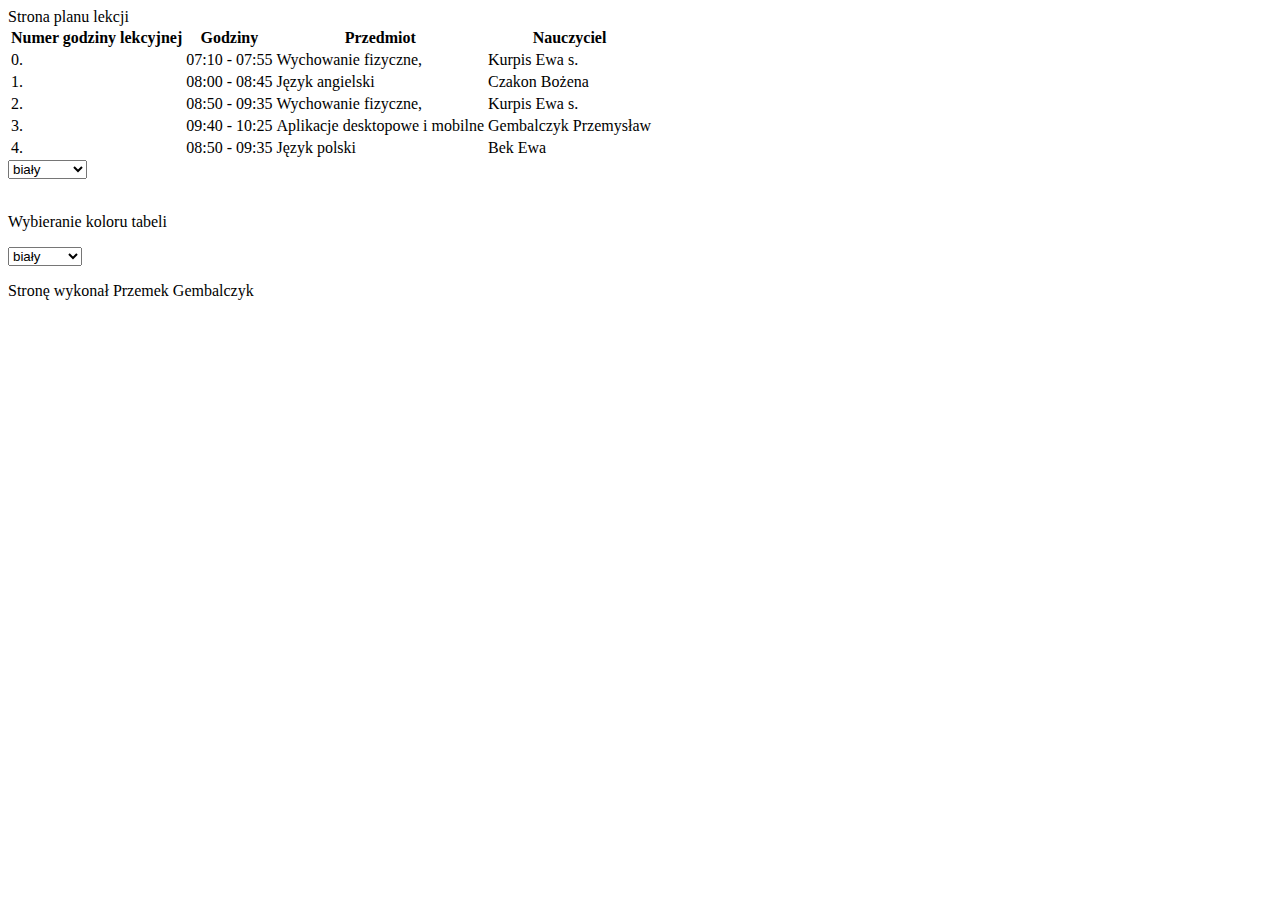
<file: index.html>
<!DOCTYPE html>
<html lang="pl">
<head>
    <meta charset="UTF-8">
    <meta name="viewport" content="width=device-width, initial-scale=1.0">
    <title>Tabele</title>
</head>
<body>
    <header>
        Strona planu lekcji
    </header>
    <section class="tabelka">
        <table id="tabela">
            <thead>
                <tr>
                    <th>
                        Numer godziny lekcyjnej	
                    </th>
                    <th>
                        Godziny
                    </th>
                    <th>
                        Przedmiot
                    </th>
                    <th>
                      Nauczyciel  
                    </th>
                </tr>
            </thead>
            <tbody>
                <tr>
                    <td>
                        0.
                    </td>
                    <td>
                        07:10 - 07:55
                    </td>	
                    <td>
                        	Wychowanie fizyczne,
                    </td>
                    <td>
                        Kurpis Ewa  s. 
                    </td>
                </tr>
                <tr>
                    <td>
                        1.
                    </td>
                    <td>
                        08:00 - 08:45
                    </td>	
                    <td>
                        Język angielski
                    </td>
                    <td>
                        Czakon Bożena
                    </td>
                </tr>
                <tr>
                    <td>
                        2.
                    </td>
                    <td>
                        08:50 - 09:35
                    </td>	
                    <td>
                        	Wychowanie fizyczne,
                    </td>
                    <td>
                        Kurpis Ewa  s. 
                    </td>
                </tr>
                <tr>
                    <td>
                        3.
                    </td>
                    <td>
                        09:40 - 10:25
                    </td>	
                    <td>
                        Aplikacje desktopowe i mobilne
                    </td>
                    <td>
                        Gembalczyk Przemysław
                    </td>
                </tr>
                <tr>
                    <td>
                        4.
                    </td>
                    <td>
                        08:50 - 09:35
                    </td>	
                    <td>
                        	Język polski
                    </td>
                    <td>
                        Bek Ewa 
                    </td>
                </tr>
            </tbody>
        </table>		

    </section>
    <section class="przyciski">
        <script>
            function zmienTlo(f){
                document.bgColor=f.tlo[f.tlo.selectedIndex].value;
            }
            function zmienTloTabela(f){
                tabelka=document.getElementById("tabela")
                tabelka.style.background=f.tlotabela[f.tlotabela.selectedIndex].value;
                //='hsl(200,100%,50%)';
            }
        </script>
        <form>
            <select name="tlo" onchange="zmienTlo(this.form)">
                <option value="white">biały</option>
                <option value="green">zielony</option>
                <option value="red">czerwony</option>
                <option value="pink">różowy</option>
            </select>
        </form>
        <br>
        <p>Wybieranie koloru tabeli
        <form>
            <select name="tlotabela" onchange="zmienTloTabela(this.form)">
                <option value="white">biały</option>
                <option value="yellow">żółty</option>
                <option value="blue">niebieski</option>
                
            </select>
        </form>
        </p>
    </section>
    <footer>
        <p>Stronę wykonał Przemek Gembalczyk</p>
    </footer>
    
</body>
</html>
</file>
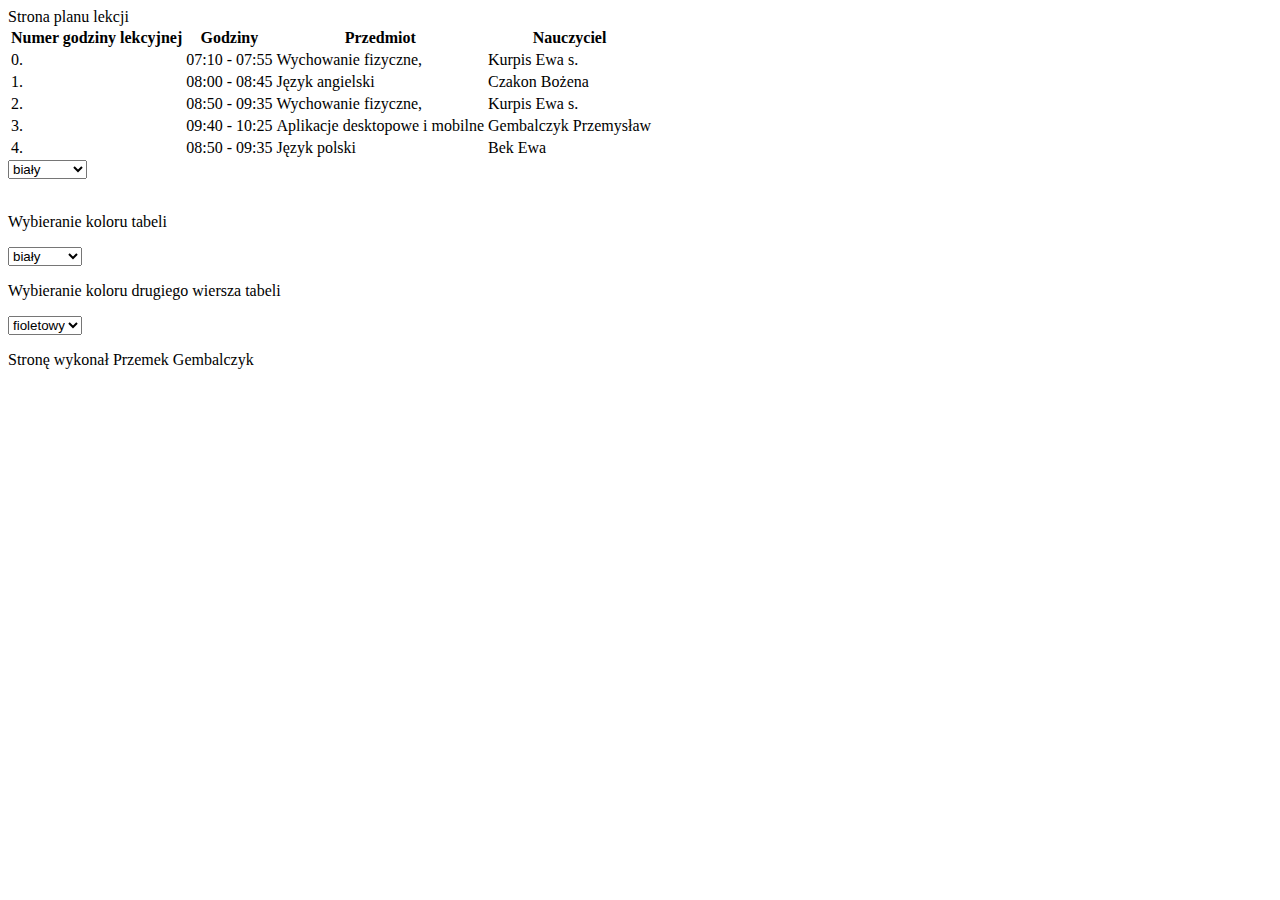
<file: zmiana kolorów/index.html>
<!DOCTYPE html>
<html lang="pl">
<head>
    <meta charset="UTF-8">
    <meta name="viewport" content="width=device-width, initial-scale=1.0">
    <title>Tabele</title>
</head>
<body>
    <header>
        Strona planu lekcji
    </header>
    <section class="tabelka">
        <table id="tabela">
            <thead>
                <tr>
                    <th>
                        Numer godziny lekcyjnej	
                    </th>
                    <th>
                        Godziny
                    </th>
                    <th>
                        Przedmiot
                    </th>
                    <th>
                      Nauczyciel  
                    </th>
                </tr>
            </thead>
            <tbody>
                <tr>
                    <td>
                        0.
                    </td>
                    <td>
                        07:10 - 07:55
                    </td>	
                    <td>
                        	Wychowanie fizyczne,
                    </td>
                    <td>
                        Kurpis Ewa  s. 
                    </td>
                </tr>
                <tr>
                    <td>
                        1.
                    </td>
                    <td>
                        08:00 - 08:45
                    </td>	
                    <td>
                        Język angielski
                    </td>
                    <td>
                        Czakon Bożena
                    </td>
                </tr>
                <tr>
                    <td>
                        2.
                    </td>
                    <td>
                        08:50 - 09:35
                    </td>	
                    <td>
                        	Wychowanie fizyczne,
                    </td>
                    <td>
                        Kurpis Ewa  s. 
                    </td>
                </tr>
                <tr>
                    <td>
                        3.
                    </td>
                    <td>
                        09:40 - 10:25
                    </td>	
                    <td>
                        Aplikacje desktopowe i mobilne
                    </td>
                    <td>
                        Gembalczyk Przemysław
                    </td>
                </tr>
                <tr>
                    <td>
                        4.
                    </td>
                    <td>
                        08:50 - 09:35
                    </td>	
                    <td>
                        	Język polski
                    </td>
                    <td>
                        Bek Ewa 
                    </td>
                </tr>
            </tbody>
        </table>		

    </section>
    <section class="przyciski">
        <script>
            function zmienTlo(f){
                document.bgColor=f.tlo[f.tlo.selectedIndex].value;
            }
            function zmienTloTabela(f){
                tabelka=document.getElementById("tabela")
                tabelka.style.background=f.tlotabela[f.tlotabela.selectedIndex].value;
                //='hsl(200,100%,50%)';
            }
            function zmienTloTabela2Wiersz(f){
                tabelka=document.getElementById("tabela")
                tabelka.rows[1].style.background=f.tlotabelaWiersz[f.tlotabelaWiersz.selectedIndex].value;
            }
        </script>
        <form>
            <select name="tlo" onchange="zmienTlo(this.form)">
                <option value="white">biały</option>
                <option value="green">zielony</option>
                <option value="red">czerwony</option>
                <option value="pink">różowy</option>
            </select>
        </form>
        <br>
        <p>Wybieranie koloru tabeli
        <form>
            <select name="tlotabela" onchange="zmienTloTabela(this.form)">
                <option value="white">biały</option>
                <option value="yellow">żółty</option>
                <option value="blue">niebieski</option>
                
            </select>
        </form>
        </p>
        <p>Wybieranie koloru drugiego wiersza tabeli
            <form>
                <select name="tlotabelaWiersz" onchange="zmienTloTabela2Wiersz(this.form)">
                    <option value="violet">fioletowy</option>
                    <option value="yellow">żółty</option>
                    <option value="green">zielony</option>
                    
                </select>
            </form>
            </p>
    </section>
    <footer>
        <p>Stronę wykonał Przemek Gembalczyk</p>
    </footer>
    
</body>
</html>
</file>
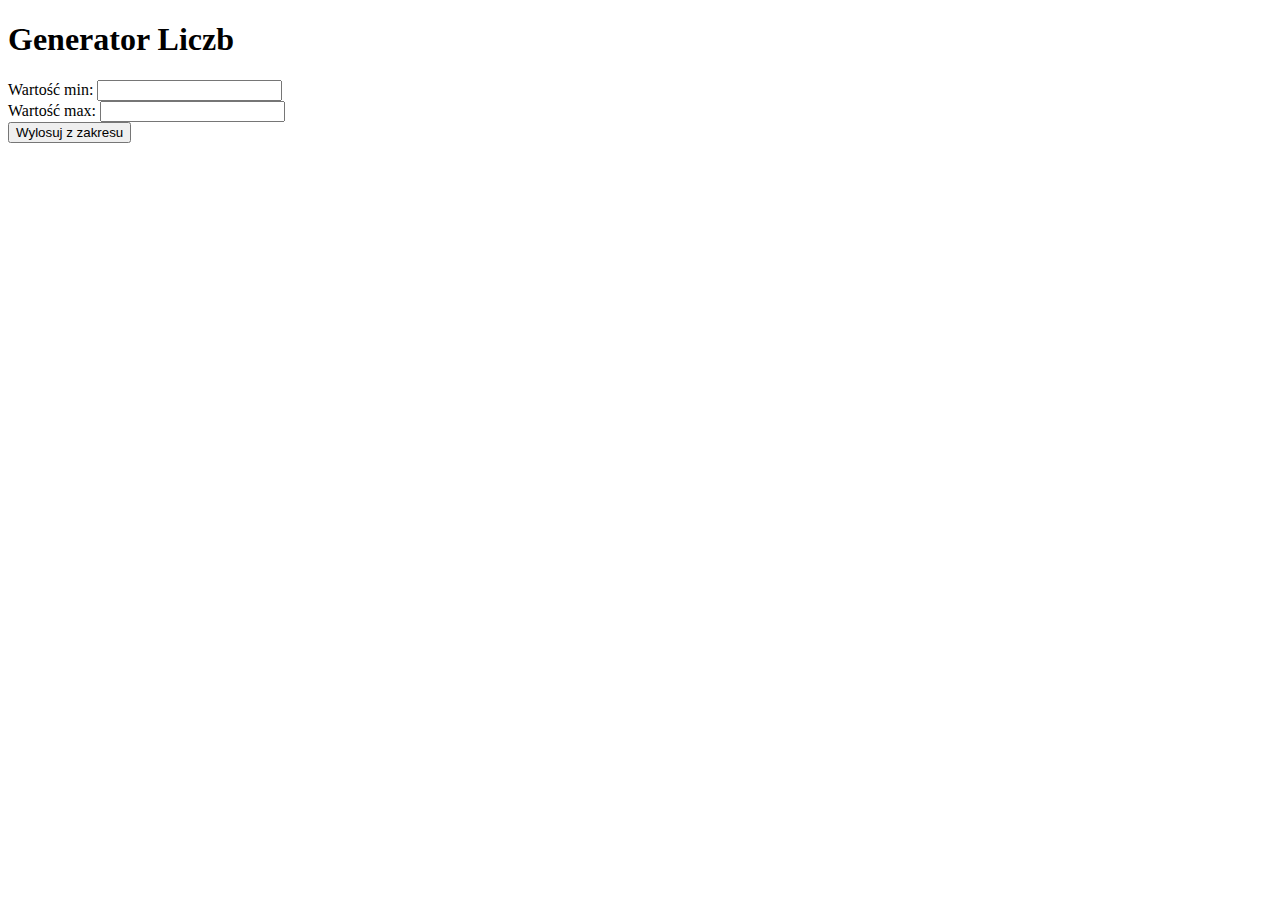
<file: losowanie liczb/2.html>
<!DOCTYPE html>
<html>
<head>
    <title>Generator Liczb</title>
</head>
<body>
    <h1>Generator Liczb</h1>
    <label for="min">Wartość min:</label>
    <input type="number" id="min" name="min" />
    <br/>
    <label for="max">Wartość max:</label>
    <input type="number" id="max" name="max" />
    <br/>
    <button onclick="wylosujLiczby()">Wylosuj z zakresu</button>
    <br/>
    <output id="liczbyZakres"></output>

    <script>
        function wylosujLiczby() {
            const min = parseInt(document.getElementById("min").value);
            const max = parseInt(document.getElementById("max").value);
            const liczbyZakres = document.getElementById("liczbyZakres");
            let liczby=" ";
            if (min >= max) {
                alert("Wartość min musi być mniejsza niż wartość max.");
                liczby="Wartość min musi być mniejsza niż wartość max.";
            }else{
                for(i = 1; i<=7; i++){
                    liczbyZakres.insertAdjacentHTML('beforeend',Math.floor(Math.random()*(max-min)+min)+", ");
                   // liczby+=Math.floor(Math.random()*(max-min)+min)+", ";
                    if (i%3==0){
                        liczbyZakres.insertAdjacentHTML('beforeend',"<br>")
                    }
                }
               // document.getElementById("liczbyZakres").value=liczby;
            }
            
        }
            /* const wylosowaneLiczby = [];

            while (wylosowaneLiczby.length < 6) {
                const liczba = Math.floor(Math.random() * (max - min + 1)) + min;
                if (!wylosowaneLiczby.includes(liczba)) {
                    wylosowaneLiczby.push(liczba);
                }
            }

            liczbyZakres.textContent = wylosowaneLiczby.join(", "); */
        
        
    </script>
</body>
</html>
</file>
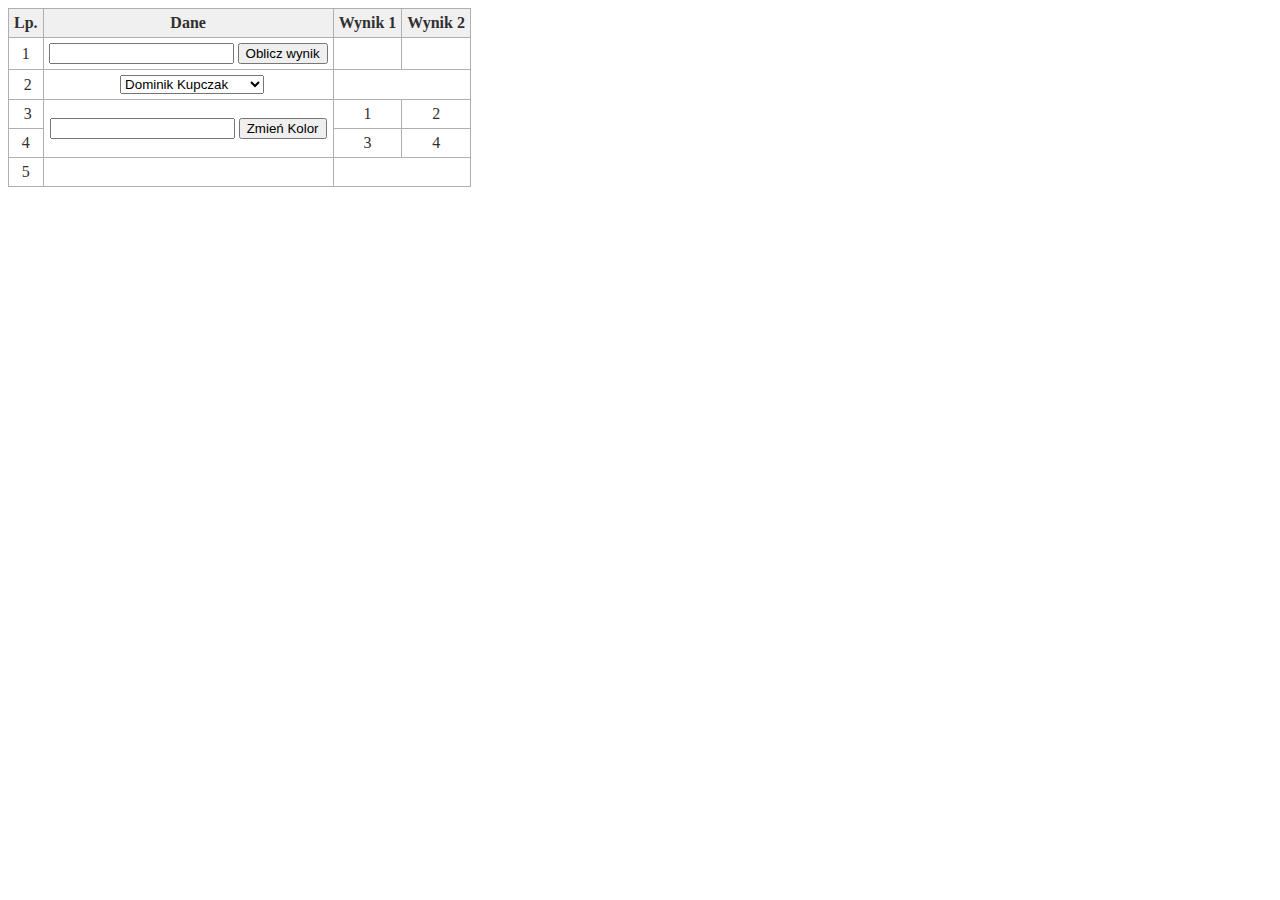
<file: tabela-javaScript/ttttt.html>
<!DOCTYPE html>
<html>
<head>
	<title>HTML Table Generator</title> 
	<style>
		table {
			border:1px solid #b3adad;
			border-collapse:collapse;
			padding:5px;
		}
		table th {
			border:1px solid #b3adad;
			padding:5px;
			background: #f0f0f0;
			color: #313030;
		}
		table td {
			border:1px solid #b3adad;
			text-align:center;
			padding:5px;
			background: #ffffff;
			color: #313030;
		}
	</style>
</head>
<body>
	<table>
		<thead>
			<tr>
				<th>Lp.<br></th>
				<th>Dane<br></th>
				<th>Wynik 1<br></th>
				<th>Wynik 2<br></th>
			</tr>
		</thead>
		<tbody>
			<tr>
				<td>1 <br></td>
				<td>
					<input type="number" id="kwotaBrutto">
					<button onclick="liczNetto()">Oblicz wynik</button>
				</td>
				<td id="wynik1">&nbsp;</td>
				<td id="wynik2">&nbsp;</td>
			</tr>
			<tr>
				<td>&nbsp;2</td>
				<td>&nbsp;
					<select id="wybor" onchange="osoby(this.selectedIndex)">
						<option>Dominik Kupczak</option>
						<option>Wojtek Matyszewski</option>
						<option>Dominik Buczkowski</option>
						<option>Kacper Buchta</option>
						<option>Łukasz Milewski</option>
						<option>ukasz Krupa</option>
					</select>
				</td>
				<td colspan="2" id="wynik3">&nbsp;</td>

			</tr>
			<tr>
				<td>&nbsp;3</td>
				<td rowspan="2">
					<input type="number" id="kolor">
					<button onclick="zmienKolor()">Zmień Kolor</button>
				</td>
				<td id="kom1">1</td>
				<td id="kom2">2</td>
			</tr>
			<tr>
				<td>4 <br></td>
				<td id="kom3">3</td>
				<td id="kom4">4</td>
			</tr>
			<tr>
				<td>5 <br></td>
				<td><br></td>
				<td colspan="2">&nbsp;</td>
			</tr>
		</tbody>
	</table>
	<script>
		function liczNetto(){
			let brutto=parseFloat(document.getElementById("kwotaBrutto").value);
			let netto=brutto/1.23;
			let vat=netto*0.23;
			document.getElementById("wynik1").innerHTML=netto;
			document.getElementById("wynik2").innerHTML=vat;
		}
		function osoby(numerWybranegoElementu){
			if(numerWybranegoElementu==0){
				document.getElementById("wynik3").innerHTML=(300*numerWybranegoElementu+200)/250;
			}
		}
		function zmienKolor(){
			let kolor=document.getElementById("kolor").value;
			document.getElementById("kom1").style.background='hsl('+kolor+', 100%, 40%)';
			document.getElementById("kom2").style.background='hsl('+kolor+', 100%, 70%)';
			document.getElementById("kom3").style.background='hsl('+kolor+20+', 100%, 50%)';
			document.getElementById("kom4").style.background='hsl('+kolor+20+', 100%, 80%)';
		}
	</script>
</body>
</html>
</file>
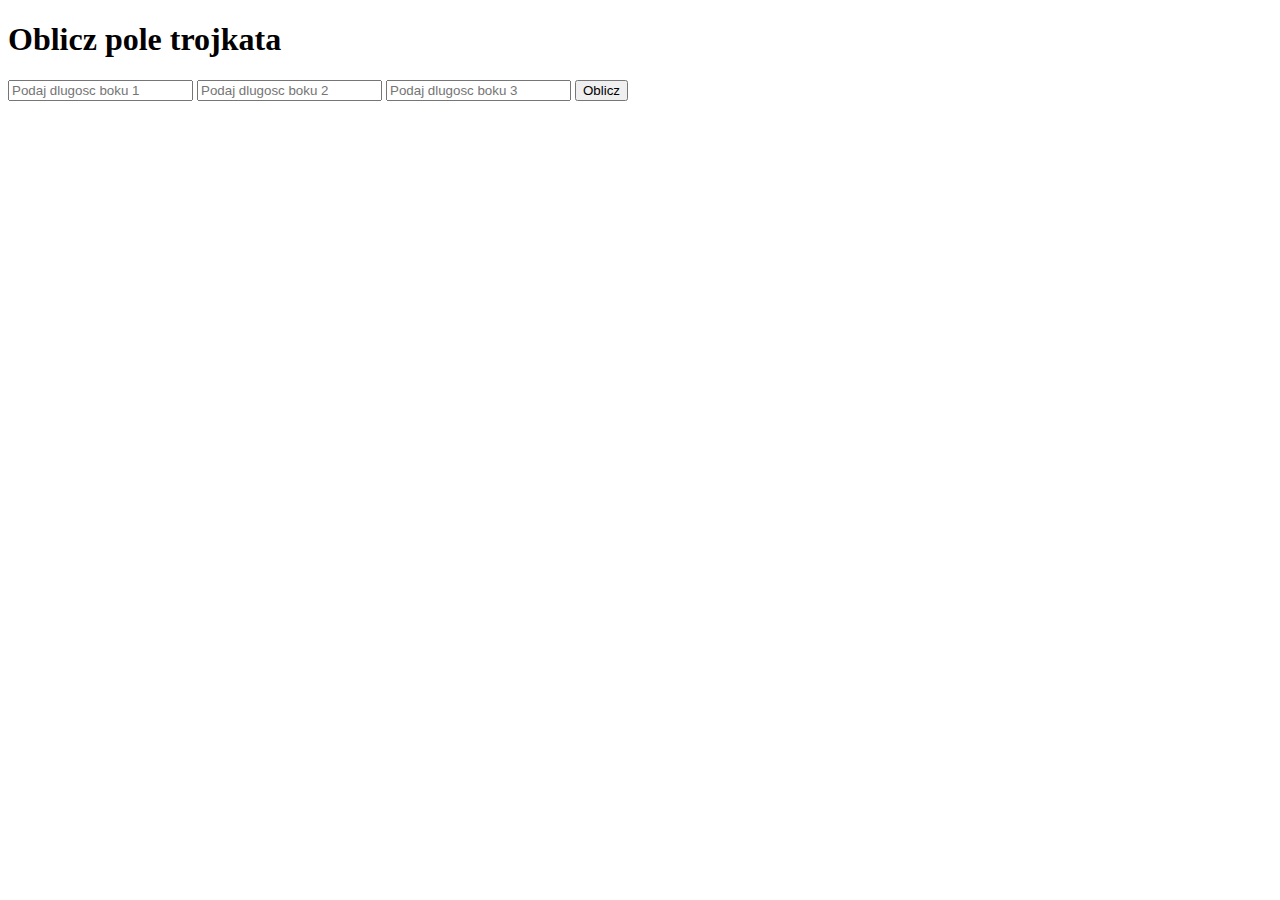
<file: trojkat/index2.html>
<!DOCTYPE html>
<html lang="pl">
<head>
    <meta charset="UTF-8">
    <meta name="viewport" content="width=device-width, initial-scale=1.0">
    <title>Document</title>
</head>
<body>
    <script>
        function trojkat(){
            let bok1=parseFloat(document.getElementById("bok1").value);
            let bok2=parseFloat(document.getElementById("bok2").value);
            let bok3=parseFloat(document.getElementById("bok3").value);
            if((bok1+bok2>bok3) && (bok1+bok3>bok2) && (bok2+bok3>bok1)){
                alert("Spełnione warunki trójkąta");
                let p=(bok1+bok2+bok3)/2;
                let pole=Math.sqrt(p*(p-bok1)*(p-bok2)*(p-bok3));
                document.getElementById("wynik").value=pole;
            }else{
                alert(" Z podanych boków nie sposób utworzyć trójkąta!");
                document.getElementById("wynik").value=" Z podanych boków nie sposób utworzyć trójkąta!";
            }
        }
    </script>
    <h1>Oblicz pole trojkata</h1>
    
    <input type="number" id="bok1" placeholder="Podaj dlugosc boku 1">
    <input type="number" id="bok2" placeholder="Podaj dlugosc boku 2">
    <input type="number" id="bok3" placeholder="Podaj dlugosc boku 3">
    <button type="button" onclick="trojkat()">Oblicz</button>
    <output id="wynik"></output>



</body>
</html>
</file>
